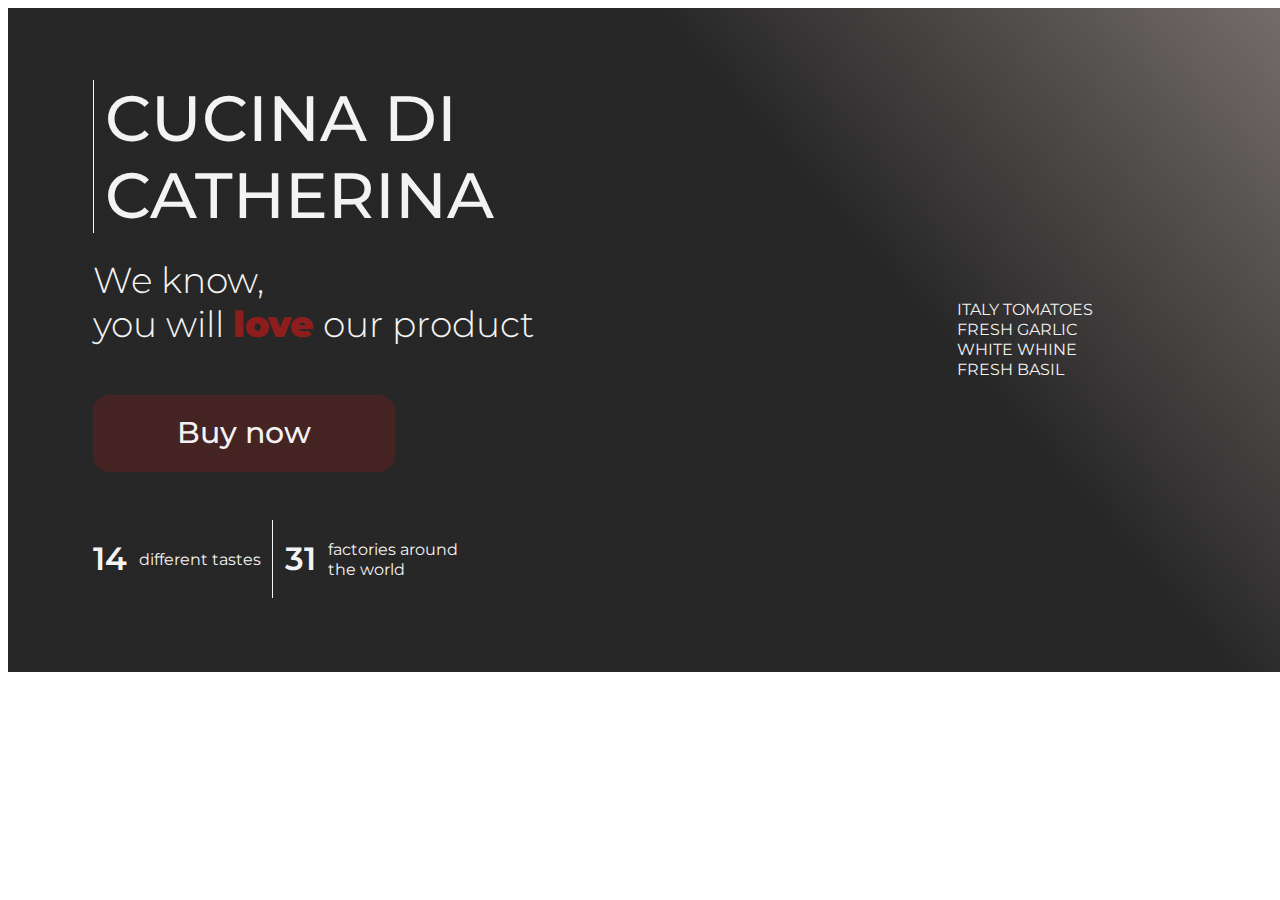
<file: index.html>
<!DOCTYPE html>
<html lang="en">
  <head>
    <meta charset="UTF-8" />
    <meta name="viewport" content="width=device-width, initial-scale=1.0" />
    <title>Document</title>
    <link
      rel="stylesheet"
      href="https://cdnjs.cloudflare.com/ajax/libs/modern-normalize/2.0.0/modern-normalize.min.css"
      integrity="sha512-4xo8blKMVCiXpTaLzQSLSw3KFOVPWhm/TRtuPVc4WG6kUgjH6J03IBuG7JZPkcWMxJ5huwaBpOpnwYElP/m6wg=="
      crossorigin="anonymous"
      referrerpolicy="no-referrer"
    />
    <link rel="preconnect" href="https://fonts.googleapis.com">
    <link rel="preconnect" href="https://fonts.gstatic.com" crossorigin>
    <link href="https://fonts.googleapis.com/css2?family=Inter&family=Montserrat:wght@300;400;500;600;700;800;900&family=Roboto:wght@400;500&display=swap" rel="stylesheet">
    <link rel="stylesheet" href="./css/index.css" />
  </head>
  <body>
    <main>
      <!-- Hero section -->
      <div class="hero-section">
       
        <img 
        class="hero-image"
        srcset="./images/hero/ketchup@2x.png 2x"
        src="./images/hero/ketchup.png" 
        alt="ketchup image" />

        <div class="hero-text-half-container">
          <h1 class="page-title">cucina di catherina</h1>
          <p class="page-subtitle">
            we know, <br />
            you will <span class="hero-accent">love</span> our product
          </p>
          <button type="button" class="hero-btn">Buy now</button>
  
          <div class="hero-text-half-numbers-container">
            <span class="hero-text-half-elem first">
              <h2 class="title-el">14</h2>
              <p class="main-text">different tastes</p>
            </span>
            <span class="hero-text-half-elem">
              <h2 class="title-el">31</h2>
              <p class="main-text">factories around the world</p>
            </span class="hero-text-half-numbers">
          </div>
        </div>

        <ul class="hero-list list">
          <li>italy tomatoes</li>
          <li>fresh garlic</li>
          <li>white whine</li>
          <li>fresh basil</li>
        </ul>


        <ul class="contact-list list">
          <li class="contact-list-el">
            <a href="" class="contact-link link"
              ><svg class="sm-icon" width="24" height="24" aria-label="tumblr icon with link">
                <use href="./images/icons.svg#icon-tumblr"></use>
              </svg>
            </a>
          </li>
          <li class="contact-list-el">
            <a href="" class="contact-link link"
              ><svg class="sm-icon" width="24" height="24" aria-label="instagram icon with link">
                <use href="./images/icons.svg#icon-instagram"></use>
              </svg>
            </a>
          </li>
          <li class="contact-list-el">
            <a href="" class="contact-link link"
              ><svg class="sm-icon" width="24" height="24" aria-label="youtube icon with link">
                <use href="./images/icons.svg#icon-youtube"></use>
              </svg>
            </a>
          </li>
          <li class="contact-list-el">
            <a href="" class="contact-link link"
              ><svg class="sm-icon" width="24" height="24" aria-label="twitter icon with link">
                <use href="./images/icons.svg#icon-twitter"></use>
              </svg>
            </a>
          </li>
        </ul>
        
      </div>
    </main>
  </body>
</html>
</file>
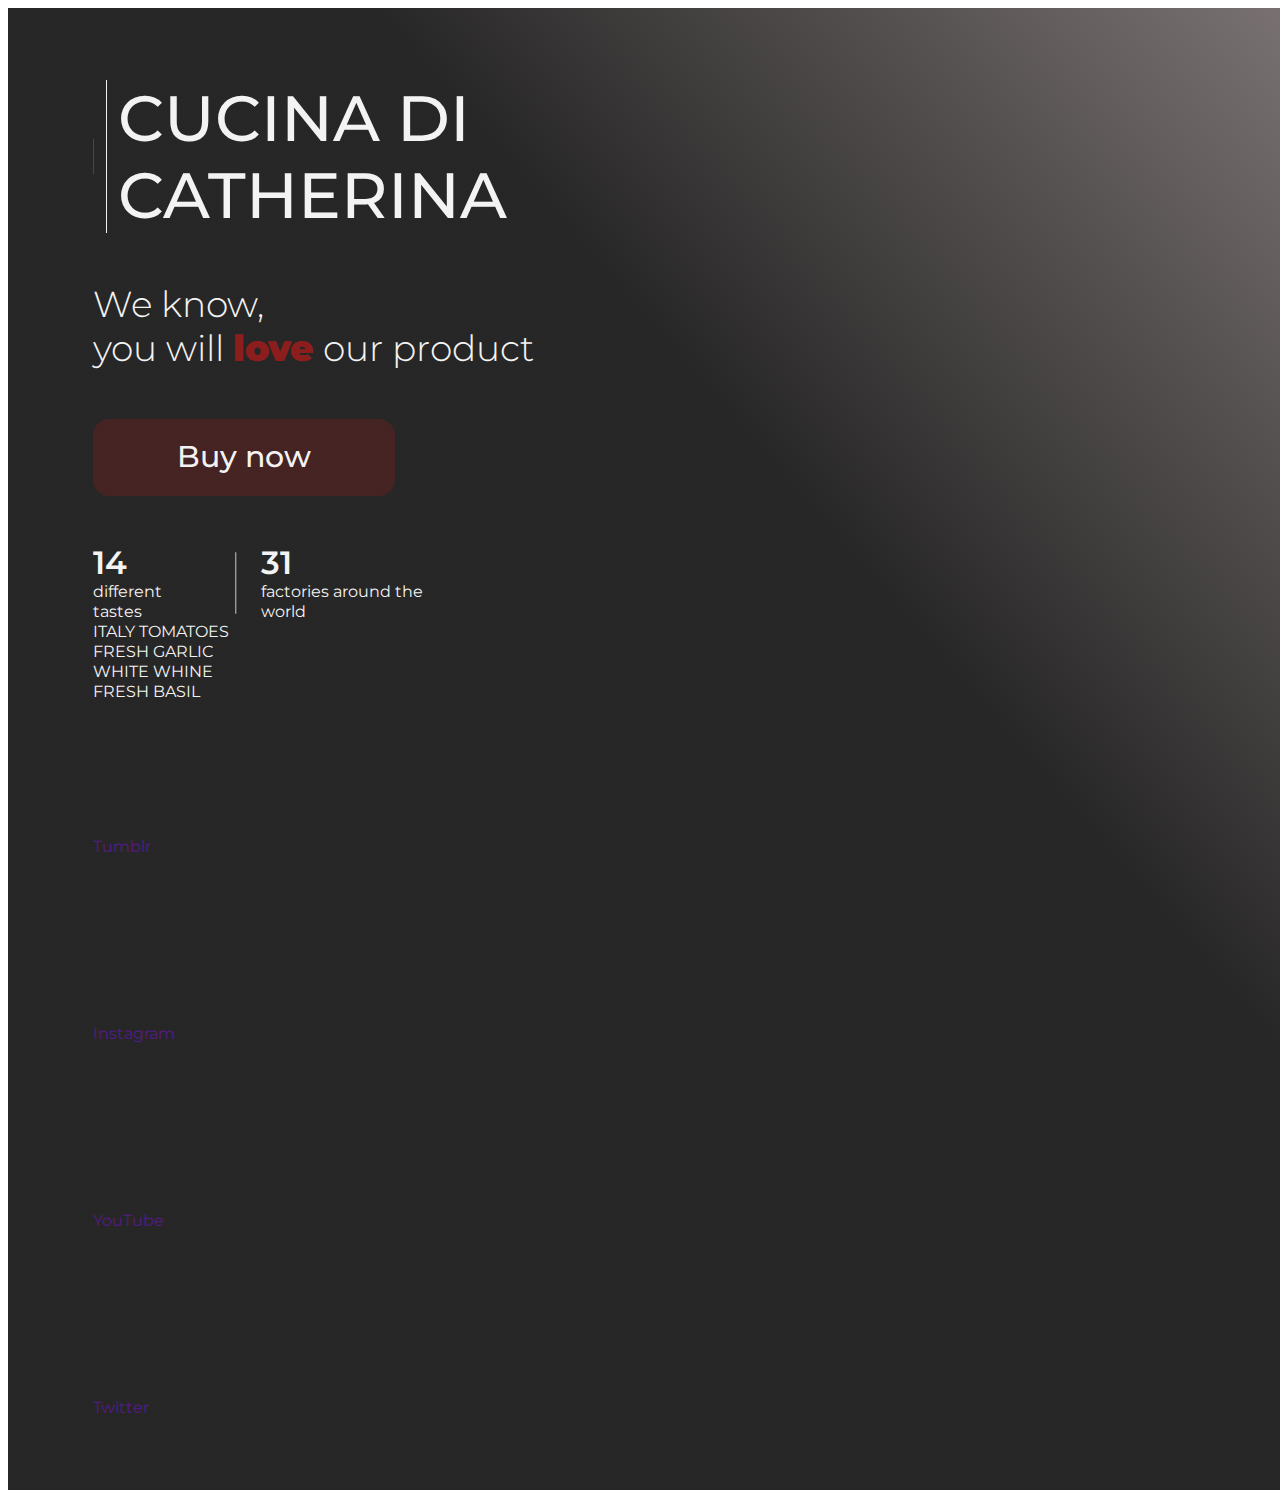
<file: hero.html>
<!DOCTYPE html>
<html lang="en">
  <head>
    <meta charset="UTF-8" />
    <meta name="viewport" content="width=device-width, initial-scale=1.0" />
    <title>Document</title>
    <link
      rel="stylesheet"
      href="https://cdnjs.cloudflare.com/ajax/libs/modern-normalize/2.0.0/modern-normalize.min.css"
      integrity="sha512-4xo8blKMVCiXpTaLzQSLSw3KFOVPWhm/TRtuPVc4WG6kUgjH6J03IBuG7JZPkcWMxJ5huwaBpOpnwYElP/m6wg=="
      crossorigin="anonymous"
      referrerpolicy="no-referrer"
    />
    <link rel="stylesheet" href="./css/index.css" />
    <link rel="preconnect" href="https://fonts.googleapis.com" />
    <link rel="preconnect" href="https://fonts.gstatic.com" crossorigin />
    <link
      href="https://fonts.googleapis.com/css2?family=Inter&family=Montserrat:wght@300;400;500;600;700;800;900&family=Roboto:wght@400;500&display=swap"
      rel="stylesheet"
    />
  </head>
  <body>
    <main>
      <!-- Hero section -->
      <div class="hero-section section">
        <div class="hero-text-half-container">
          <div class="title-container">
            <svg class="vector" width="2" height="153">
              <use href="./images/icons.svg#icon-vector-6"></use>
            </svg>
            <h1 class="page-title">cucina di catherina</h1>
          </div>
          <p class="page-subtitle">
            we know, <br />
            you will <span class="hero-accent">love</span> our product
          </p>
          <button type="button" class="hero-btn">Buy now</button>
  
          <div class="hero-text-half-numbers-container">
            <span class="hero-text-half-numbers">
              <h2 class="title-el">14</h2>
              <p class="main-text">different tastes</p>
            </span>
            <svg class="vector" width="2" height="78">
              <use href="./images/icons.svg#icon-vector-1"></use>
            </svg>
            <span class="hero-text-half-numbers">
              <h2 class="title-el">31</h2>
              <p class="main-text">factories around the world</p>
            </span class="hero-text-half-numbers">
          </div>
        </вшм>

        <ul class="hero-list list">
          <li>italy tomatoes</li>
          <li>fresh garlic</li>
          <li>white whine</li>
          <li>fresh basil</li>
        </ul>

        <ul class="contact-list list">
          <li class="contact-list-el">
            <a href="" class="contact-link link"
              >Tumblr
              <svg></svg>
            </a>
          </li>
          <li class="contact-list-el">
            <a href="" class="contact-link link"
              >Instagram
              <svg></svg>
            </a>
          </li>
          <li class="contact-list-el">
            <a href="" class="contact-link link"
              >YouTube
              <svg></svg>
            </a>
          </li>
          <li class="contact-list-el">
            <a href="" class="contact-link link"
              >Twitter
              <svg></svg>
            </a>
          </li>
        </ul>
      </div>
    </main>
  </body>
</html>
</file>
<file: css/index.css>
@import url(./hero.css);
@import url(./common.css);
@import url(./sections.css);
</file>
